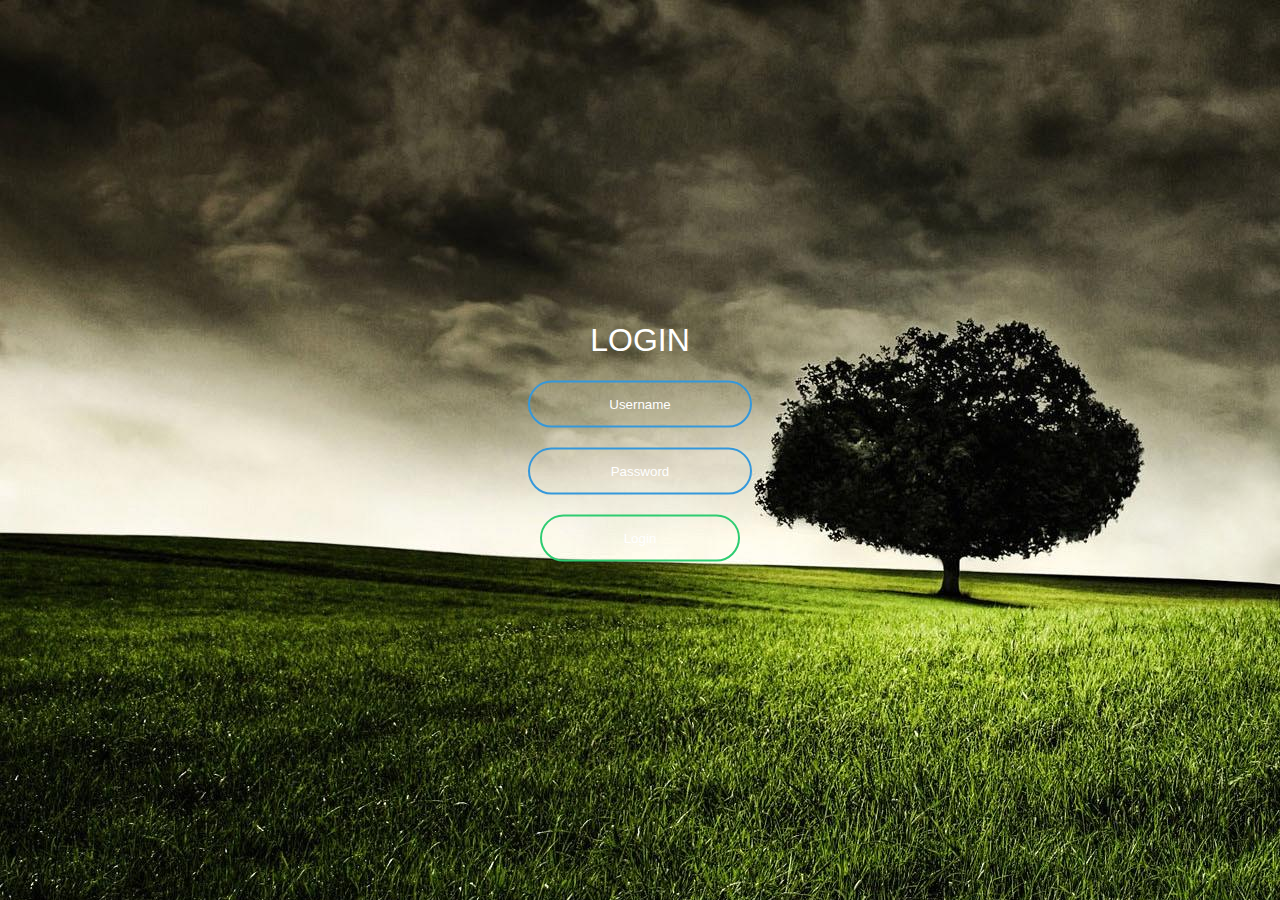
<file: Website/login.html>
<!DOCTYPE html>
<html>
<head>
	<title>Login page</title>
	<link rel="stylesheet" type="text/css" href="logincss.css">
</head>
<body>
	<form class="box" action="index.html" method="post">
		<h1>Login</h1>
		<input type="text" name="" placeholder="Username">
		<input type="password" placeholder="Password" name="">
		<input type="submit" value="Login">;
	</form>
</body>
</html>
</file>
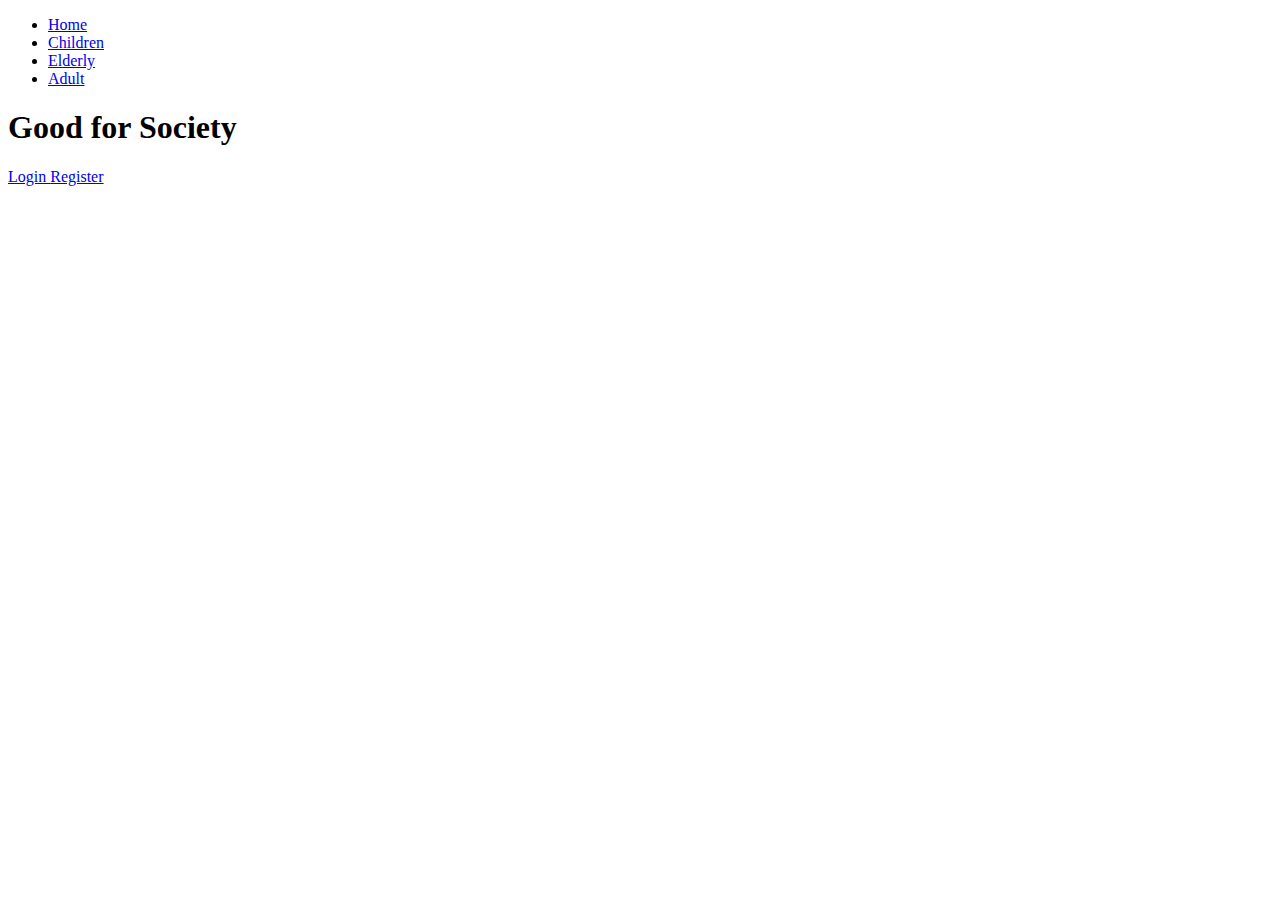
<file: Website/website.html>
<!DOCTYPE html>
<html>
<head>
	<title>  DBMS Project</title>
	<link rel="stylesheet" type="text/css" href="C:\Users\Siddhant\Desktop\New folder\Website\style.css">
</head>
<body>
	<header>
		<div class="main">
			<!--<div class="logo">
			</div>-->
			<ul>
				<li class="active"><a href="#">Home</a></li>
				<li><a href="#">Children</a></li>
				<li><a href="#">Elderly</a></li>
				<li><a href="#">Adult</a></li>
			</ul>
		</div>
		<div class="title">
			<h1>Good for Society</h1>
		</div>
		<div class="button">
			<a href="login.html" class="btn"> Login </a>
			<a href="#" class="btn"> Register </a>
		</div>
    </header>
</body>
</html>
</file>
<file: Website/logincss.css>
body{
	margin:0;
	padding: 0;
	font-family: sans-serif;
	background: url(login.jpeg);
}
.box{
	width: 300px;
	padding:40px;
	position:absolute;
	top: 50%;
	left: 50%;
	transform: translate(-50%, -50%);
	background: none;
	text-align:center;
}
.box input[type="text"], .box input[type="password"]{
	border:0;
	background: none;
	display:block;
	margin: 20px auto;
	text-align: center;
	border: 2px solid #3498db;
	padding: 14px 10px;
	width: 200px;
	outline: none;
	color:white;
	border-radius: 24px;
	transition: 0.25s ease;
}
.box h1{
	color:white;
	text-transform: uppercase;
	font-weight: 500;
}
.box input[type="text"]:focus, .box input[type="password"]:focus{
	width:290px;
	border: 2px solid #2ecc71;
}
.box input[type='submit']{
	border:0;
	background: none;
	display:block;
	margin: 20px auto;
	text-align: center;
	border: 2px solid #2ecc71;
	padding: 14px 10px;
	width: 200px;
	outline: none;
	color:white;
	border-radius: 24px;
	transition: 0.25s ease;
	cursor: pointer;
}
.box input[type='submit']:hover{
	background-color: #2ecc71;
}
::placeholder{
	color: white;
	}
</file>
